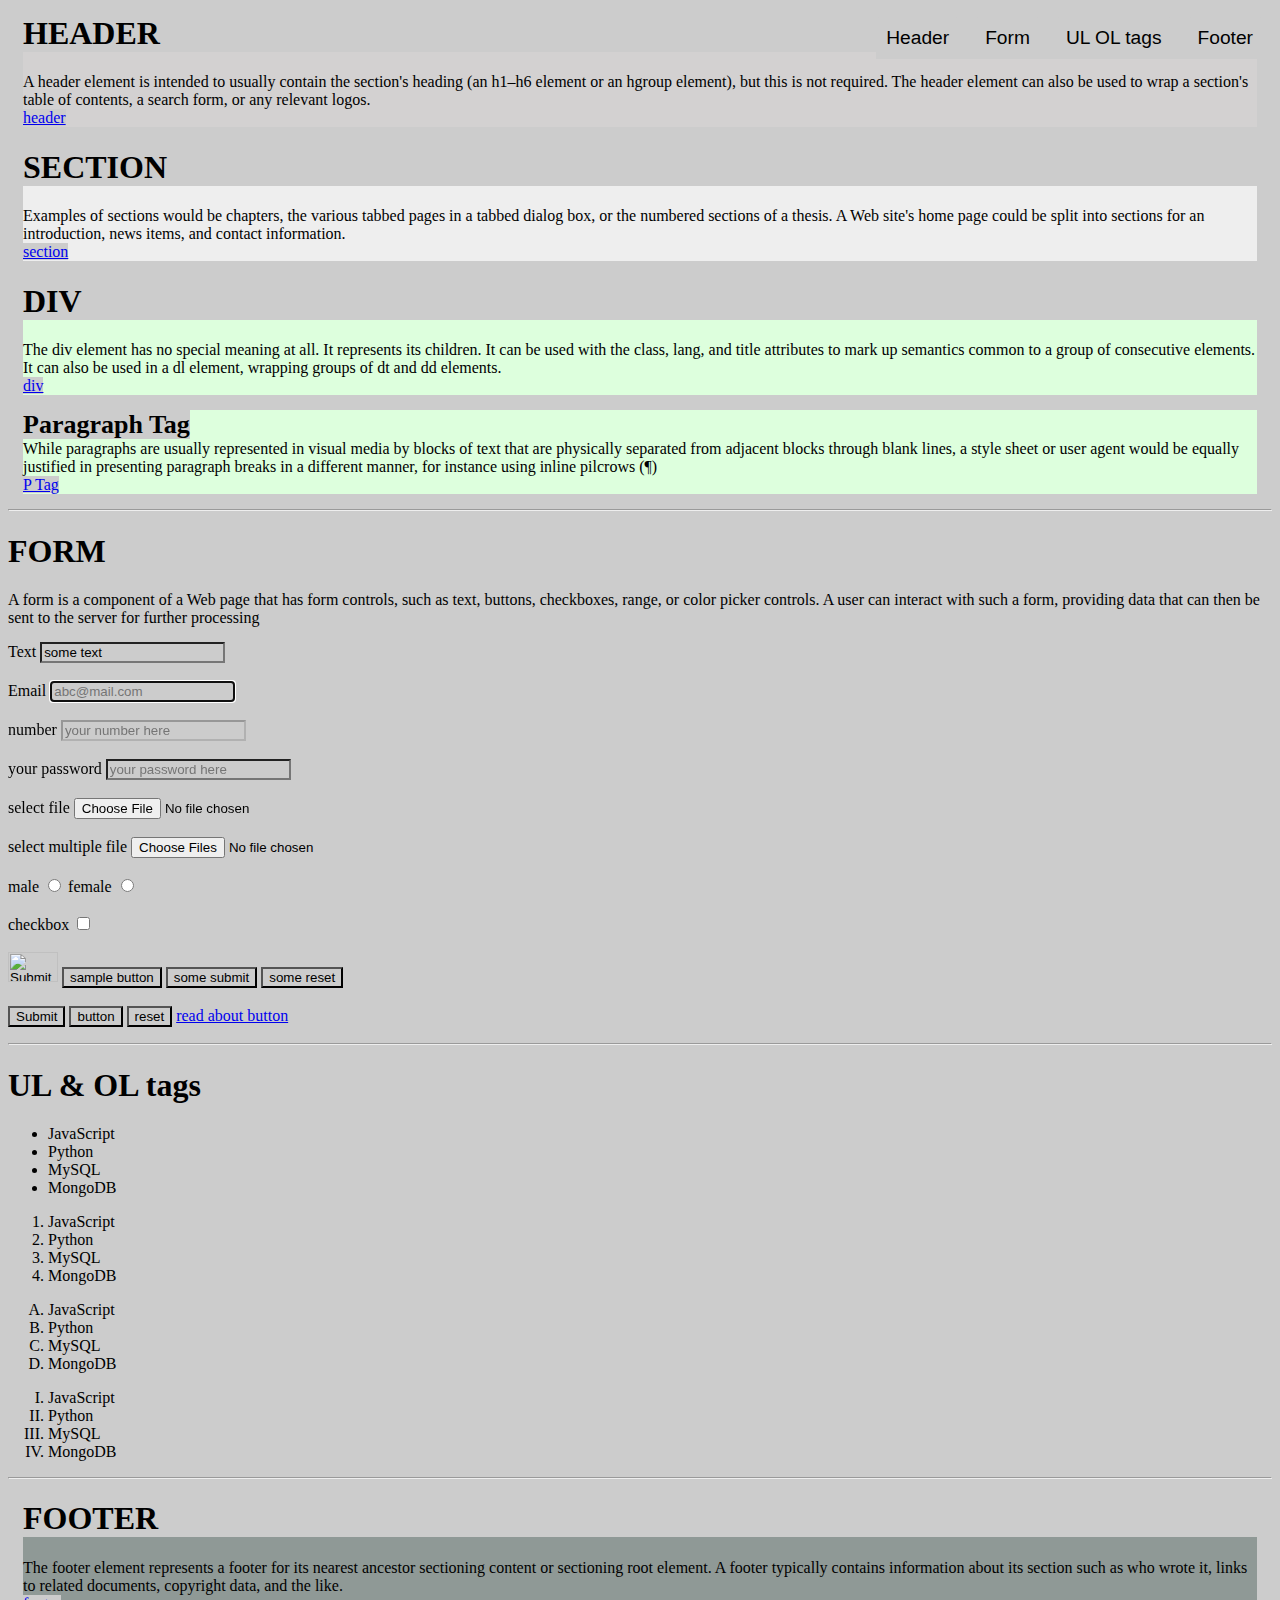
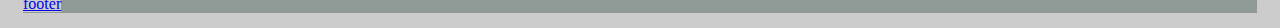
<file: index.html>
<html lang="en">

<head>
    <meta charset="UTF-8">
    <meta name="viewport" content="width=device-width, initial-scale=1.0">
    <title>HTML & HTML-Forms</title>
    <link rel="stylesheet" href="style.css">
    <style>
        header {
            margin: 15px;
            background-color: #d3d1d1;
        }

        section {
            margin: 15px;
            background-color: #EEEEEE;
        }

        div {
            background-color: #DDFFDD;
            margin: 15px;
        }

        p {
            background-color: #DDFFDD;
            margin: 15px;
        }

        p span {
            font-size: 26px;
            font-weight: bolder;
        }

        footer {
            margin: 15px;
            background-color: #72807cab;
        }
    </style>
</head>

<body>
</head>
<body>
        <nav>
          <a href="#Header-sec">
                    <button class="nav-btn">Header</button>
          </a>
          <a href="#Form-sec">
                    <button class="nav-btn">Form</button>
          </a>
          <a href="#UL&OLTags-sec">
                    <button class="nav-btn">UL OL tags</button>
          </a>
          <a href="#Footer-sec">
            <button class="nav-btn">Footer</button>
           </a>
        </nav>  
    

    <header>
        <h1>
            HEADER
        </h1>
        A header element is intended to usually contain the section's heading (an h1–h6 element or an hgroup element),
        but this is not required. The header element can also be used to wrap a section's table of contents, a search
        form, or any relevant logos. <br>
        <a href="https://html.spec.whatwg.org/multipage/sections.html#the-header-element" target="_blank">header</a>
    </header>

    <section>
        <h1>SECTION</h1>
        Examples of sections would be chapters, the various tabbed pages in a tabbed dialog box, or the numbered
        sections of a thesis. A Web site's home page could be split into sections for an introduction, news items, and
        contact information. <br>
        <a href="https://html.spec.whatwg.org/multipage/sections.html#the-section-element" target="_blank">section</a>
    </section>

    <div>
        <h1>DIV</h1>
        The div element has no special meaning at all. It represents its children. It can be used with the class, lang,
        and title attributes to mark up semantics common to a group of consecutive elements. It can also be used in a dl
        element, wrapping groups of dt and dd elements. <br>
        <a href="https://html.spec.whatwg.org/multipage/grouping-content.html#the-div-element" target="_blank">div</a>
    </div>

    <p>
        <span>Paragraph Tag</span><br>
        While paragraphs are usually represented in visual media by blocks of text that are physically separated from
        adjacent blocks through blank lines, a style sheet or user agent would be equally justified in presenting
        paragraph breaks in a different manner, for instance using inline pilcrows (¶) <br>
        <a href="https://html.spec.whatwg.org/multipage/grouping-content.html#the-p-element" target="_blank">P Tag</a>
    </p>
    <hr>
    <p>
    <h1>FORM</h1>
    A form is a component of a Web page that has form controls, such as text, buttons, checkboxes, range, or color
    picker controls. A user can interact with such a form, providing data that can then be sent to the server for
    further processing
    </p>
    <form autocomplete="off">
        <label for="text">Text</label>
        <input type="text" name="text" id="text" value="some text" placeholder="your text here" required
            minlength="3"><br><br>
        <label for="email">Email</label>
        <input type="email" name="email" id="email" placeholder="abc@mail.com" autofocus autocomplete="on"><br><br>
        <label for="number">number</label>
        <input type="number" name="number" id="number" value="some number" placeholder="your number here"
            disabled><br><br>
        <label for="password">your password</label>
        <input type="password" name="password" id="password" placeholder="your password here" maxlength="5"><br><br>
        <label for="file">select file</label>
        <input type="file" name="file" id="file" placeholder="your file here"><br><br>
        <label for="file">select multiple file</label>
        <input type="file" name="file" id="file" placeholder="your file here" multiple><br><br>
        <label for="male">male</label>
        <input type="radio" name="radio" id="male" value="Male">
        <label for="female">female</label>
        <input type="radio" name="radio" id="female" value="Female"><br><br>
        <label for="checkbox">checkbox</label>
        <input type="checkbox" name="checkbox" id="checkbox" value="check"><br><br>

        <input type="image" src="https://www.freelogodesign.org/Content/img/logo-samples/flooop.png" name="img" id="img"
            height="30" width="50">
        <input type="button" name="button" id="button" value="sample button">
        <input type="submit" name="submit" id="submit" value="some submit">
        <input type="reset" name="reset" id="reset" value="some reset"><br><br>

        <button type="submit">Submit</button>
        <button>button</button>
        <button type="reset">reset</button>
        <a href="http://particletree.com/features/rediscovering-the-button-element/" target="_blank">read about
            button</a>
    </form>
    <hr>
    <h1>UL & OL tags</h1>
    <ul>
        <li>JavaScript</li>
        <li>Python</li>
        <li>MySQL</li>
        <li>MongoDB</li>
    </ul>

    <ol type="1">
        <li>JavaScript</li>
        <li>Python</li>
        <li>MySQL</li>
        <li>MongoDB</li>
    </ol>

    <ol type="A">
        <li>JavaScript</li>
        <li>Python</li>
        <li>MySQL</li>
        <li>MongoDB</li>
    </ol>

    <ol type="I">
        <li>JavaScript</li>
        <li>Python</li>
        <li>MySQL</li>
        <li>MongoDB</li>
    </ol>



    <hr>
    <footer>
        <h1>
            FOOTER
        </h1>
        The footer element represents a footer for its nearest ancestor sectioning content or sectioning root element. A
        footer typically contains information about its section such as who wrote it, links to related documents,
        copyright data, and the like. <br>
        <a href="https://html.spec.whatwg.org/multipage/sections.html#the-footer-element" target="_blank">footer</a>
    </footer>

</body>

</html>
</file>
<file: style.css>
*{
    background-color: #ccc;
background-color: #ccc;
}
nav{
    display: flex;
    flex-direction: row;
    justify-content: flex-end;
    gap: 1rem;
    margin : 17px;
    position: fixed;
    top: 0;
    right:0;

display: flex;
flex-direction: row;
justify-content: flex-end;
gap: 1rem;
margin : 17px;
position: fixed;
top: 0;
right:0;

}

.nav-btn{
    border: none;
    padding : 10px;
    cursor: pointer;
    border-radius: 5px;
    font-size: larger;
border: none;
padding : 10px;
cursor: pointer;
border-radius: 5px;
font-size: larger;
}

.nav-btn:hover{
cursor: pointer;
background-color: black;
color: aliceblue;

}
</file>
